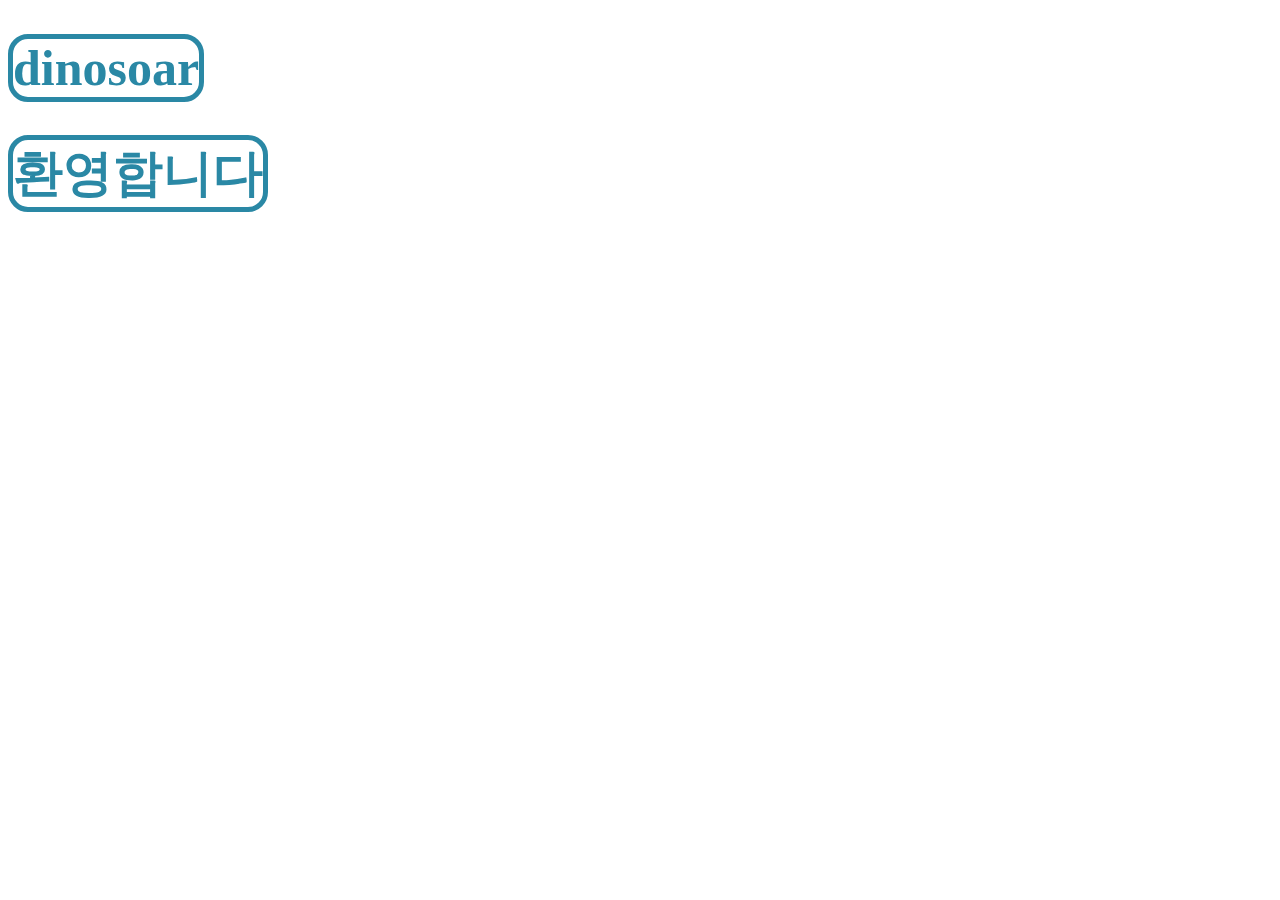
<file: index.html>
<!DOCTYPE html>
<html>
<head>
    <title>dinosoar</title>
    <meta charset="utf-8">
   <link rel="stylesheet" href="style.css">
   <script>
        function a(){
            alert("환영합니다.")
            location.href='main.html'
        }
   </script>
</head>
<body>
<h1>dinosoar</h1>
<h1><botton onlick="a()">환영합니다</botton></h1>
</body>
</html>
</file>
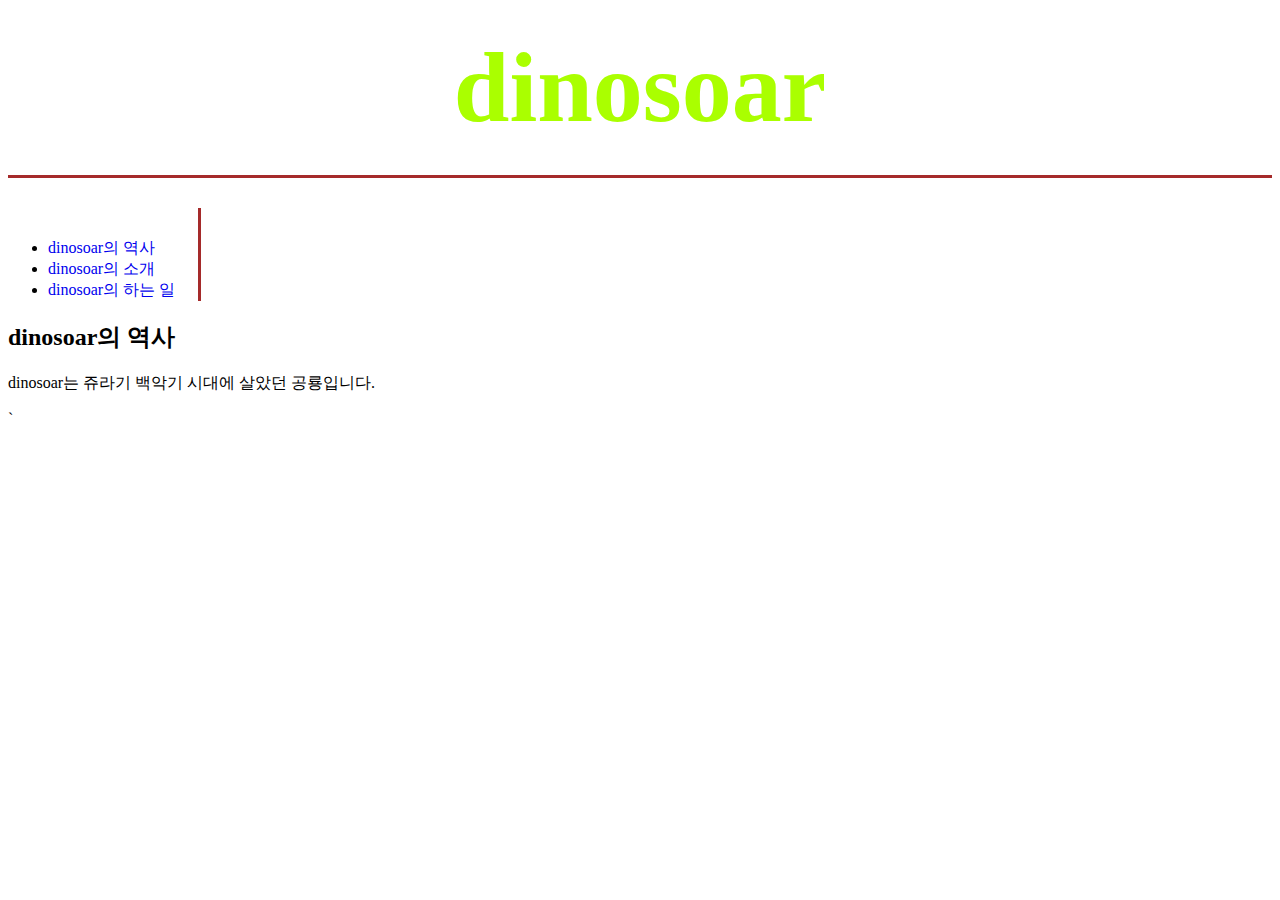
<file: 1.html>
<!DOCTYPE html>
<html>
<head>
    <title>dinosoar</title>
    <meta charset="utf-8">
    <style>
      h1{
        color: rgb(170, 255, 0);
        text-align: center;
        font-size:100px;
        border-bottom: 3px brown solid;
        padding-bottom: 30px;
        margin-top: 30px;
        margin-bottom: 0;
      }
      a {
        text-decoration: none;
      }  
      ul {        
        border-right: 3px brown solid;
        width: 150px;
        margin-top: 30px;
        padding-top: 30px;
      }
       

    </style>
</head>
<body>
<h1>dinosoar</h1>

<div id>
<ul>
     <li><a href="1.html">dinosoar의 역사</a></li>
     <li><a href="2.html">dinosoar의 소개</a></li>
     <li><a href="3.html">dinosoar의 하는 일</a></li>
</ul>
<h2>dinosoar의 역사
</h2>
<p>dinosoar는 쥬라기 백악기 시대에 살았던 공룡입니다.</p>
</body>
</html>`
</file>
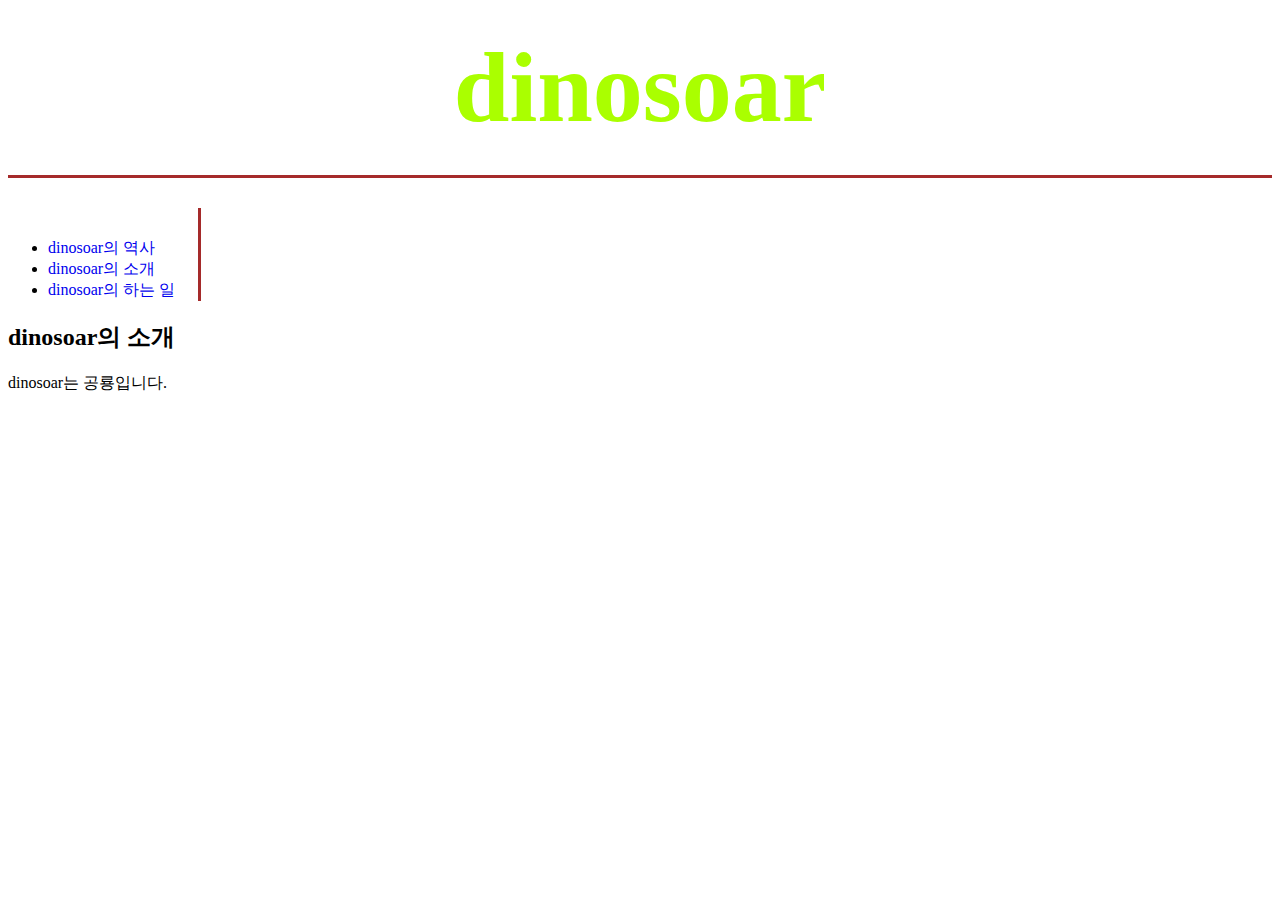
<file: 2.html>
<!DOCTYPE html>
<html>
<head>
    <title>dinosoar</title>
    <meta charset="utf-8">
    <style>
      h1{
        color: rgb(170, 255, 0);
        text-align: center;
        font-size:100px;
        border-bottom: 3px brown solid;
        padding-bottom: 30px;
        margin-top: 30px;
        margin-bottom: 0;
      }
      a {
        text-decoration: none;
      }  
      ul {        
        border-right: 3px brown solid;
        width: 150px;
        margin-top: 30px;
        padding-top: 30px;
      }
       

    </style>
</head>
<body>
<h1>dinosoar</h1>
<div id>
<ul>
     <li><a href="1.html">dinosoar의 역사</a></li> 
     <li><a href="2.html">dinosoar의 소개</a></li>
     <li><a href="3.html">dinosoar의 하는 일</a></li>
</ul>
<h2>dinosoar의 소개
</h2>
<p>dinosoar는 공룡입니다.</p>
</body>
</html>
</file>
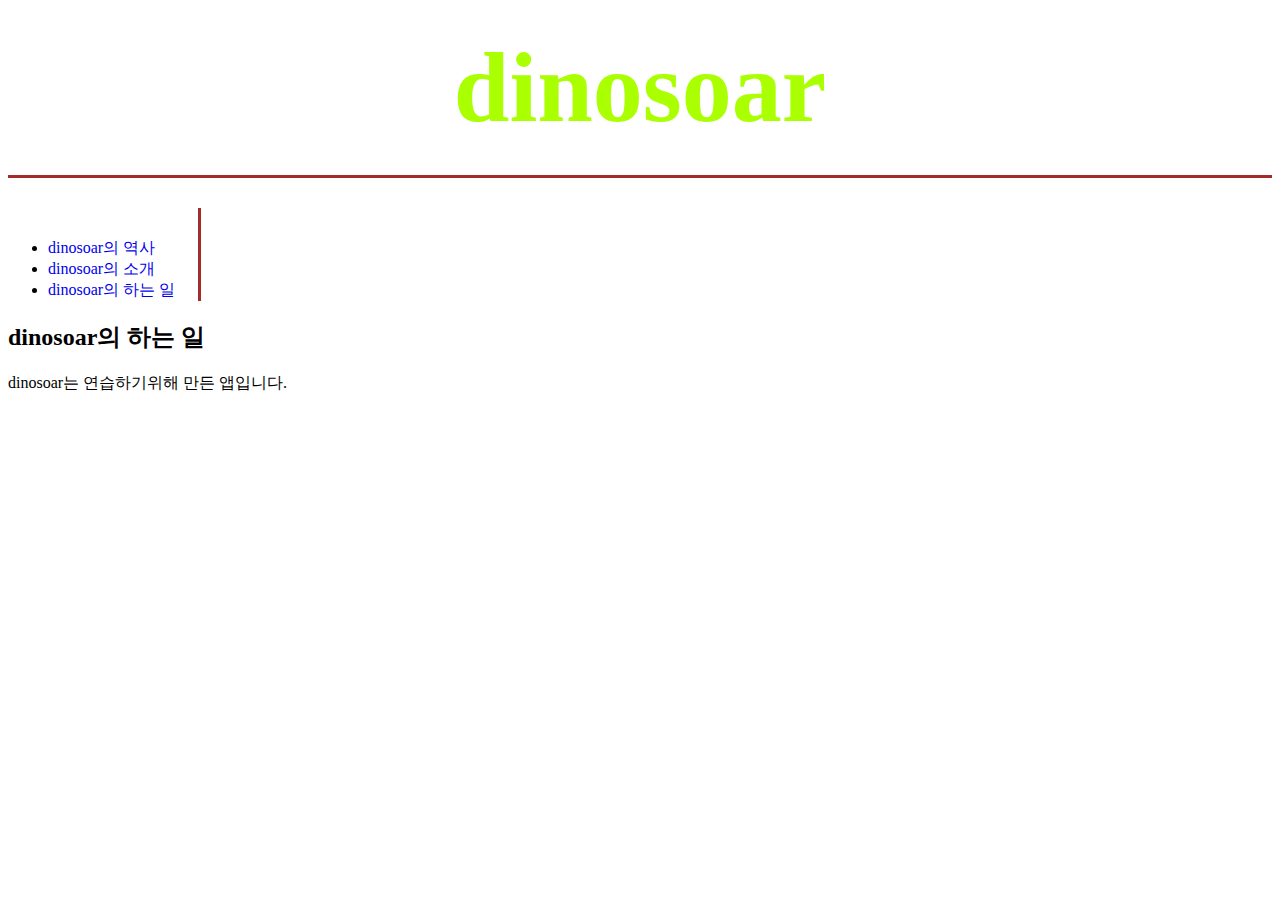
<file: 3.html>
<!DOCTYPE html>
<html>
<head>
    <title>dinosoar</title>
    <meta charset="utf-8">
    <style>
      h1{
        color: rgb(170, 255, 0);
        text-align: center;
        font-size:100px;
        border-bottom: 3px brown solid;
        padding-bottom: 30px;
        margin-top: 30px;
        margin-bottom: 0;
      }
      a {
        text-decoration: none;
      }  
      ul {        
        border-right: 3px brown solid;
        width: 150px;
        margin-top: 30px;
        padding-top: 30px;
      }
       

    </style>
</head>
<body>
<h1>dinosoar</h1>
<div id>
<ul>
     <li><a href="1.html">dinosoar의 역사</a></li>
     <li><a href="2.html">dinosoar의 소개</a></li>
     <li><a href="3.html">dinosoar의 하는 일</a></li>
</ul>
<h2>dinosoar의 하는 일
</h2>
<p>dinosoar는 연습하기위해 만든 앱입니다.</p>
</body>
</html>
</file>
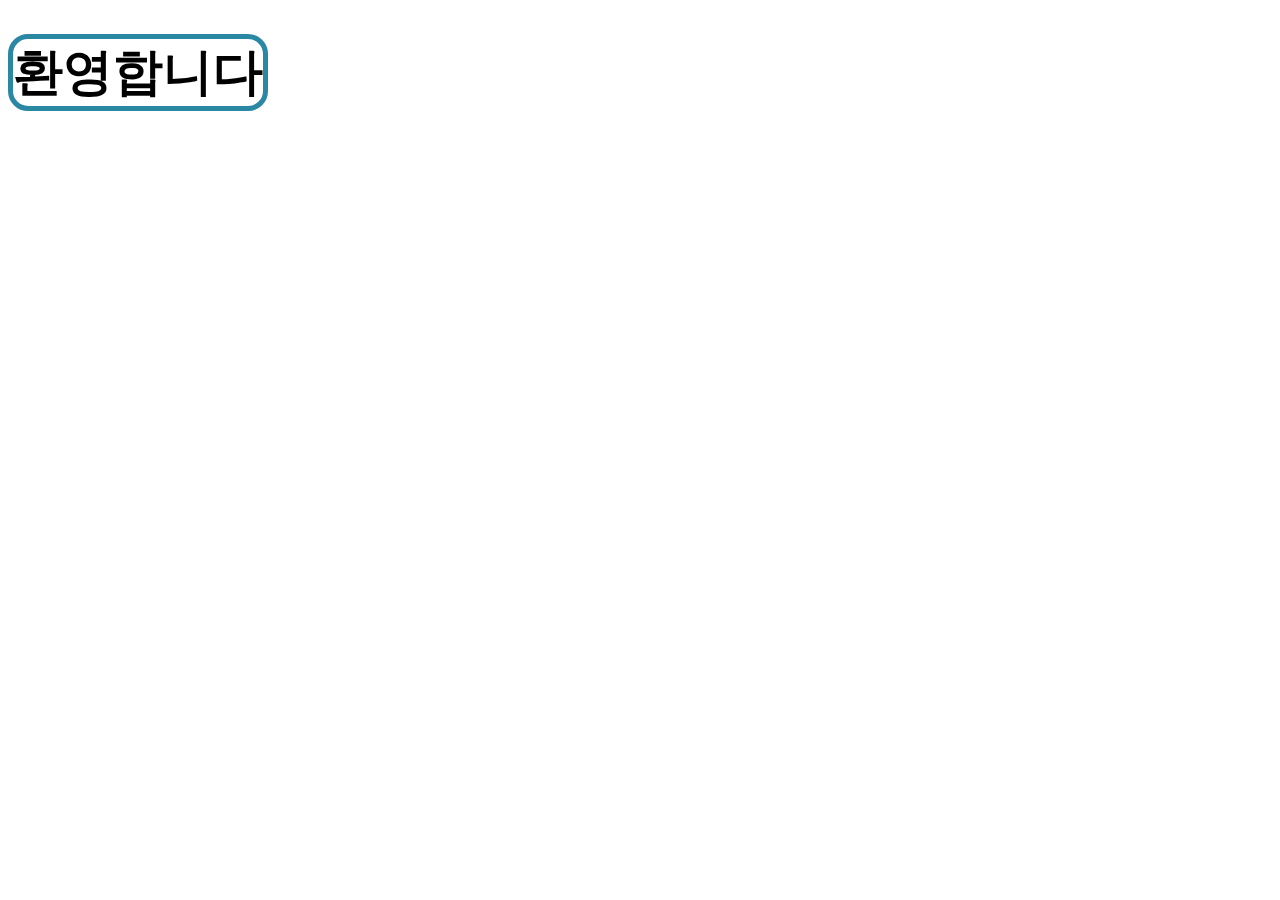
<file: hover.html>
<!DOCTYPE html>
<html lang="en">
<head>
    <meta charset="UTF-8">
    <meta http-equiv="X-UA-Compatible" content="IE=edge">
    <meta name="viewport" content="width=device-width, initial-scale=1.0">
    <title>Document</title>
    <link rel="stylesheet" href="style.css">
</head>
<body>
    <h1><a href>환영합니다</a></h1>
</body>
</html>
</file>
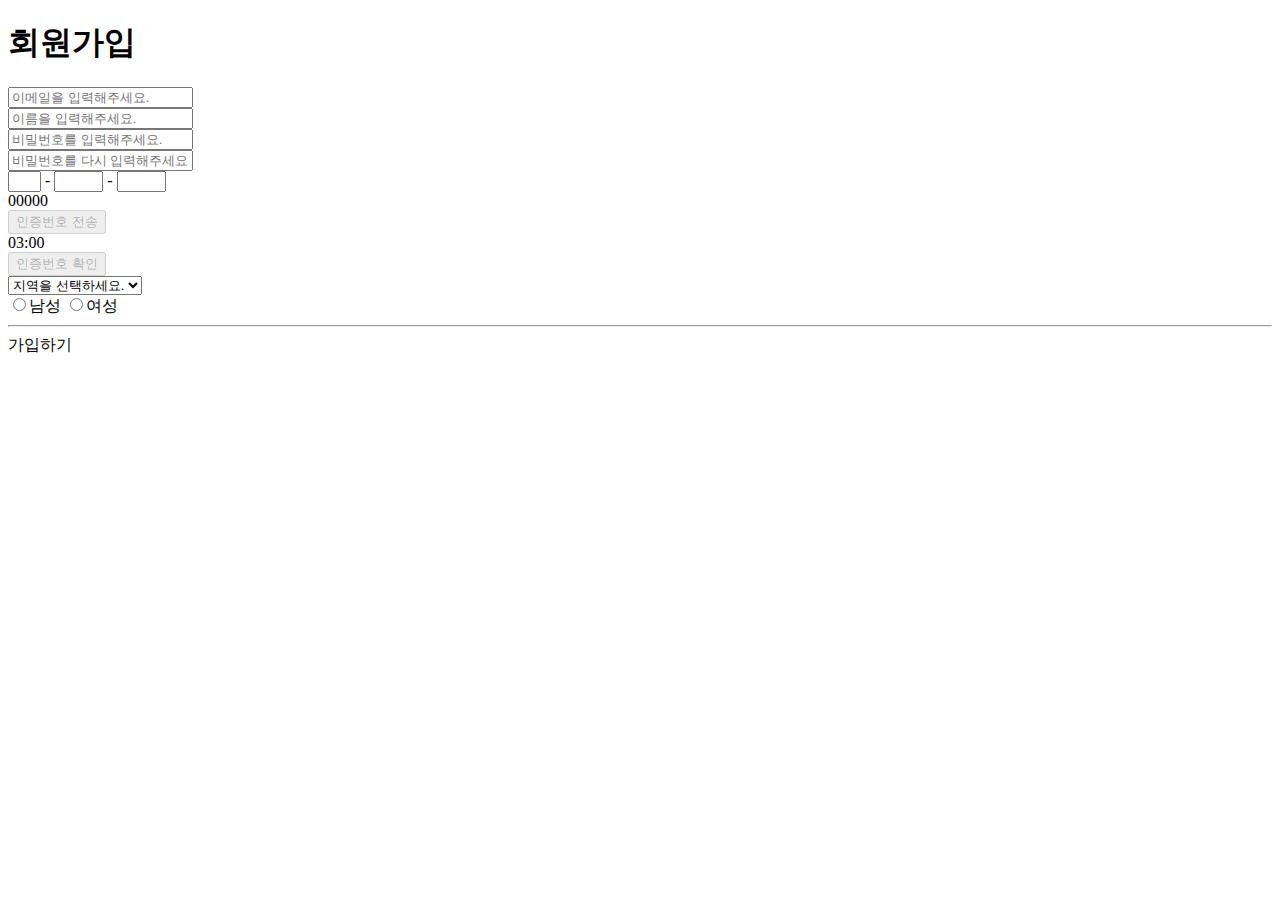
<file: sign up.html>
<!DOCTYPE html>
<html lang="ko">
<head>
    <meta charset="UTF-8">
    <meta http-equiv="X-UA-Compatible" content="IE=edge">
    <meta name="viewport" content="width=device-width, initial-scale=1.0">
    <title>회원가입 페이지</title>
<body>
    <div class="wrapper">
        <div class="title"><h1>회원가입</h1></div>
        <div class="email">
            <input id="email" type="text" placeholder="이메일을 입력해주세요.">
            <div id="emailError"class="error"></div>
            <div>
            <div class ="name">
                <input id="name" type="text" placeholder="이름을 입력해주세요.">
                <div id="nameError"class="error"></div>
        </div>
        <div class ="password">
            <input id="password" type="password" placeholder="비밀번호를 입력해주세요.">
            <div id="passwordError"class="error"></div>
        </div>
            <div class ="passwordCheck">
                <input id="passwordCheck" type="password" placeholder="비밀번호를 다시 입력해주세요.">
                <div id="passwordCheckError"class="error"></div>
        </div>
        <div class="phone">
            <input id="phone1" type="text" size="1" maxlength="3" oninput="changephone1()"> -
            <input id="phone1" type="text" size="3" maxlength="4" oninput="changephone2()"> -
            <input id="phone1" type="text" size="3" maxlength="4" oninput="changephone3()">
        </div>
        <div class="auth">
            <div id="authnumber">00000</div>
            <button disabled id="sendMessage"onclick="getToken()">인증번호 전송</button>
    </div>
</div>
<div class="timer">
    <div id="timerLimit">03:00</div>
    <button disabled id="completion"onclick="checCompletion()">인증번호 확인</button>
</div>
<div class="area">
    <select id="area">
        <option disbled selected>지역을 선택하세요.</option>
        <option>서울</option>
        <option>광주</option>
        <option>목포</option>
    </select>
    <div id="areaError" class="error"></div>
</div>
<div class="gender">
    <input id="genderMan" type="radio"name="gender">남성
    <input id="genderWoman" type="radio"name="gender">여성
    <div id="genderError" class="error"></div>
</div>
<div class="line">
    <hr>
</div>
<div class="signUpBotton"disabled onclick="signUpCheck()">가입하기</div>
</body>
</html>
</file>
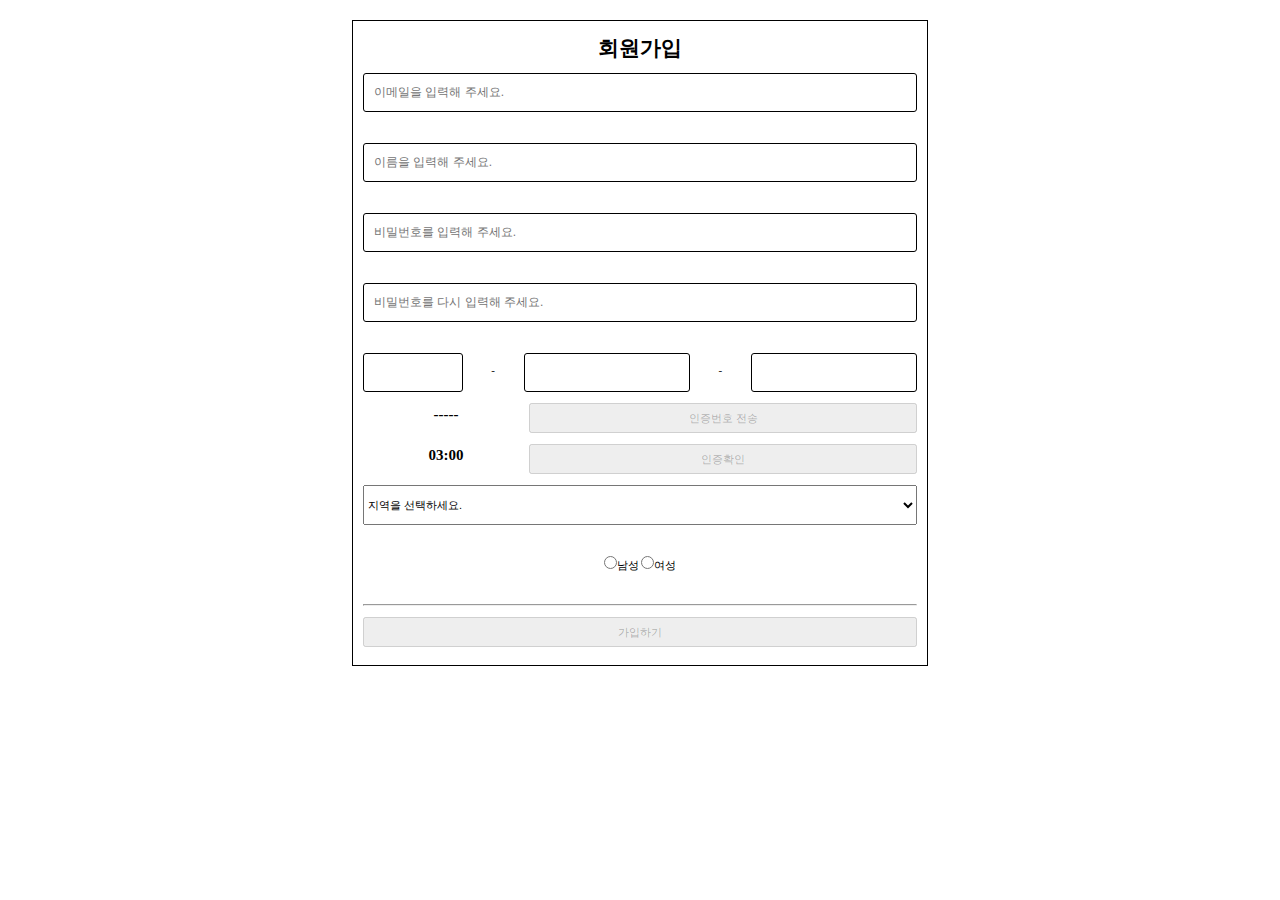
<file: signup.html>
<!DOCTYPE html>
<html lang="ko">
<head>
    <meta charset="UTF-8">
    <meta http-equiv="X-UA-Compatible" content="IE=edge">
    <meta name="viewport" content="width=device-width, initial-scale=1.0">
    <title>회원가입 페이지</title>
    <link href="signup.css" rel="stylesheet">
    <script src="signup.js"></script>
</head>
<body>
    <div class="wrapper">
        <div class="title"><h1 style="font-size: 21px;">회원가입</h1></div>
        <div class="email">
            <input id="email" type="text" placeholder="이메일을 입력해 주세요.">
            <div id="emailError" class="error"></div>
        </div>
        <div class="name">
            <input id="name"  type="text" placeholder="이름을 입력해 주세요.">
            <div id="nameError" class="error"></div>
        </div>
        <div class="password">
            <input id="password" type="password" placeholder="비밀번호를 입력해 주세요.">
            <div id="passwordError" class="error"></div>
        </div>
        <div class="passwordCheck">
            <input id="passwordCheck" type="password" placeholder="비밀번호를 다시 입력해 주세요.">
            <div id="passwordCheckError" class="error"></div>
        </div>
        <div class="phone">
            <input id="phone1" type="text" size="1" maxlength="3" oninput="changePhone1()"> -
            <input id="phone2" type="text" size="3" maxlength="4" oninput="changePhone2()"> -
            <input id="phone3" type="text" size="3" maxlength="4" oninput="changePhone3()">

        </div>
        <div class="auth">
            <div id="certificationNumber">-----</div>
            <button disabled id="sendMessage" onclick="getToken()">인증번호 전송</button>
        </div>

        <div class="timer">
            <div id="timeLimit">03:00</div>
            <button disabled id="completion" onclick="checkCompletion()">인증확인</button>
        </div>
        <div class="area">
            <select id="area">
                <option selected disabled >지역을 선택하세요.</option>
                <option>서울</option>
                <option>인천</option>
                <option>경기</option>
            </select>
            <div id="areaError" class="error"></div>
        </div>
        <div class="gender">
            <input id="gender_man" type="radio" name="gender">남성  
            <input id="gender_woman" type="radio" name="gender">여성
            <div id="genderError" class="error"></div>
        </div>
        <div class="line">
            <hr>
        </div>
        <div class="signUp">
            <button id="signUpButton" disabled onclick="signUpCheck()">가입하기</button>
        </div>
    </div>

</body>

</html>
</file>
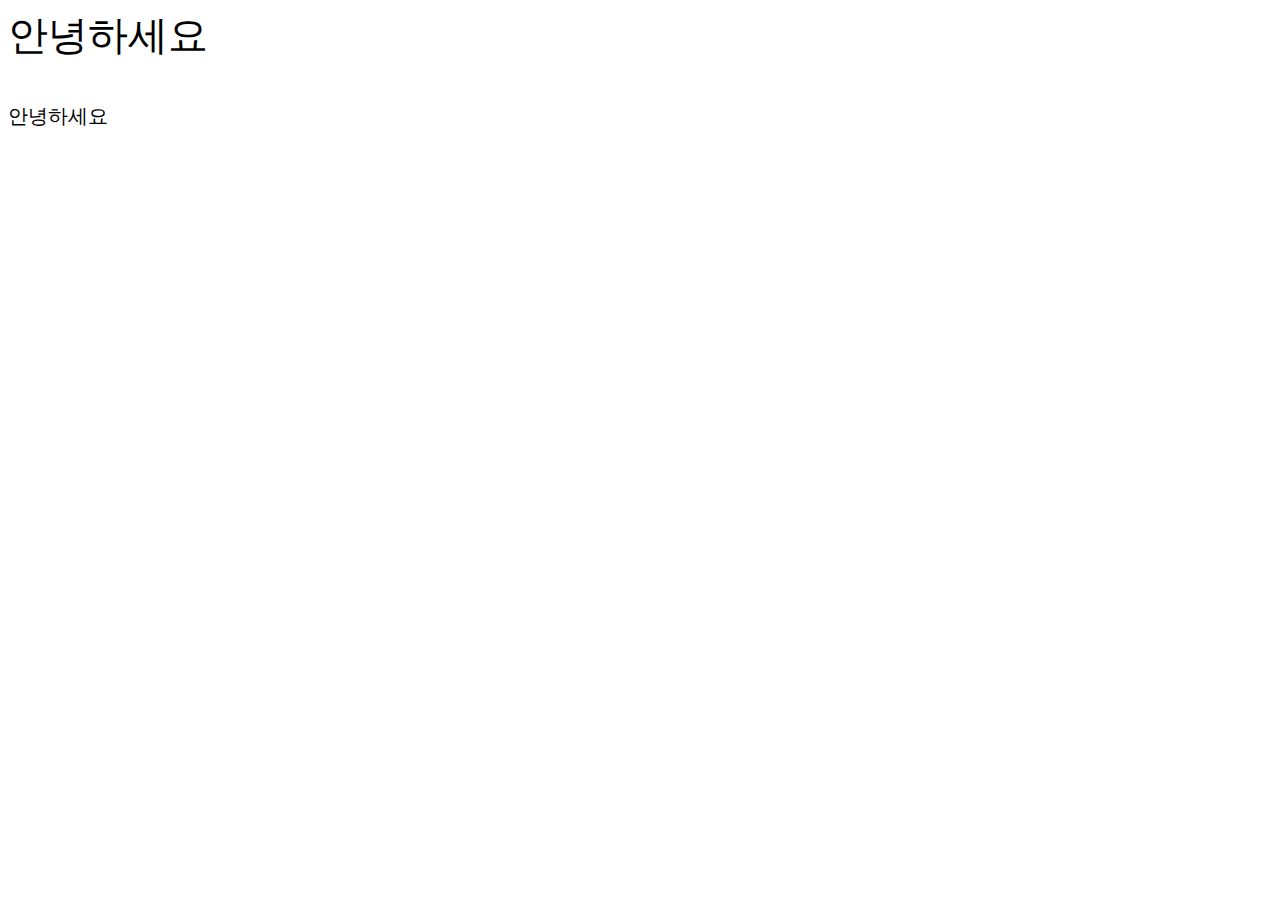
<file: test.html>
<html>

<style>
   html{
        font-size: 20px;
    }
    .test1{
font-size: 40px;
    }
.test2{
    font-size:100%;
    border
}
</style>

<body>
<p class="test1">안녕하세요</p>
<p class="test2">안녕하세요</p>

</body>
</file>
<file: style.css>
h1{
    font-size: 50px;
    color: rgb(42, 136, 165);
    border: 5px solid;
    border-radius: 20px;
    text-align: center;
    width:fit-content;
}
a{
    text-decoration: none;
    color: black;
}
ul,li{
    list list-style: none;
}

#welcome{
    text-decoration: none;
    color:black;
    font-size:50px ;
    border:5px solid black;
    border-radius: 20px;
}

#welcome:hover{
    color:white;
    background-color: black;
    transition: 1s;
}


.menu_sub {
    display:none;
}

.menu_main > li{
    display:inline-block;
    width: 150px;
    background-color: gold;
    font-size: 30px;
    text-align: center;
    vertical-align: top;
}
    
.menu_main{
    font size:0px ;
    margin:0 auto;
}

.meneu_maini > li:hover > .menu_sub{ 
    display:block;
}
</file>
<file: signup.css>
* {   
    margin: 0px;
    box-sizing: border-box;
    font-size: 11px;
}
/* 전체선택자 */

html {
    width: 100%;
    display: flex;
    justify-content: center;
    padding-top: 20px;
    padding-bottom: 20px;
}

body {
    width: 45%;
    border: 1px solid black;
}

input{
    border: 1px solid black;
    border-radius: 3px;
    line-height: 35px;
    font-size: 12px;
    padding-left: 10px;
    padding-right: 10px;
}


.wrapper {
    padding: 10px;
}

div {
    padding-top: 3px;
    padding-bottom: 8px;
}

.title {
    text-align: center;
    font-weight: 700;
}

.email input {
    width: 100%;
}

.name input {
    width: 100%;
}

.password input {
    width: 100%;
}

.passwordCheck input {
    width: 100%;
}

.phone {
    display: flex;
    justify-content: space-between; /* 항목들을 고르게 정렬합니다.
                                       첫 항목은 시작 부분에 밀착되어 정렬됩니다.
                                       마지막 항목은 끝 부분에 밀착되어 정렬됩니다. */
    line-height: 35px;
}

#phone1 {
    width: 18%;
}

#phone2 {
    width: 30%;
}

#phone3 {
    width: 30%;
}

.auth {
    display: flex;
    justify-content: space-between;
}

.timer {
    display: flex;
    justify-content: space-between;
}

.auth div {
    width: 30%;
    text-align: center;
    font-weight: 700;
    font-size: 15px;
}

.auth button {
    width: 70%;
}

.timer div {
    width: 30%;
    text-align: center;
    font-weight: 700;
    font-size: 15px;
}

.timer button {
    width: 70%;
}

.area select {
    width: 100%;
    height: 40px;
}

.gender {
    text-align: center;
}

.signUp button {
    width: 100%;
    cursor:pointer;
}

button{
    cursor: pointer;
    height: 30px;
}

.error{
    font-size: 1px;
    height: 20px;
    color:red;
    font-weight: 700;
}
</file>
